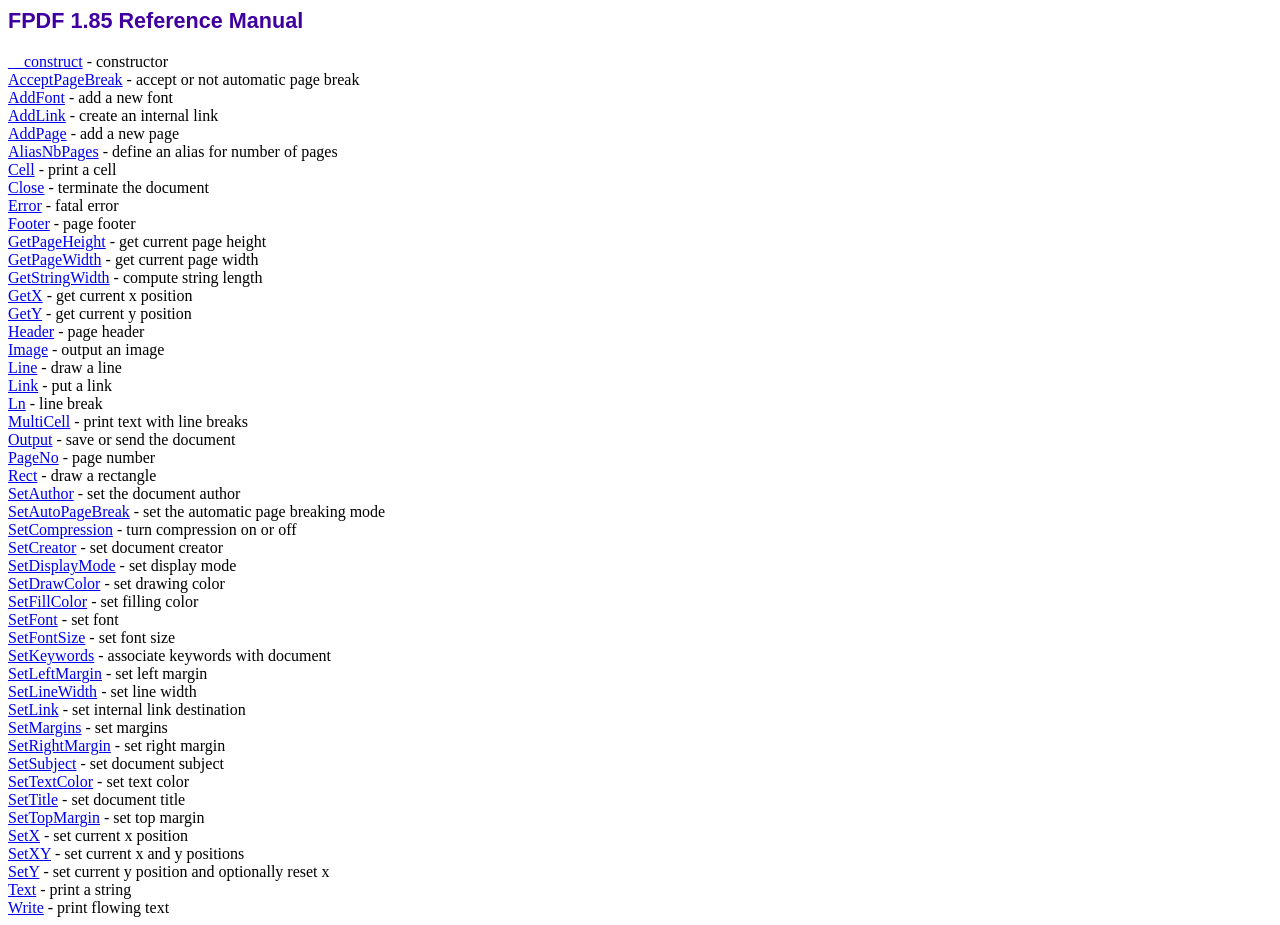
<file: fpdf/doc/index.htm>
<!DOCTYPE html PUBLIC "-//W3C//DTD HTML 4.01 Transitional//EN">
<html>
<head>
<meta http-equiv="Content-Type" content="text/html; charset=ISO-8859-1">
<title>FPDF 1.85 Reference Manual</title>
<link type="text/css" rel="stylesheet" href="../fpdf.css">
</head>
<body>
<h1>FPDF 1.85 Reference Manual</h1>
<a href="__construct.htm">__construct</a> - constructor<br>
<a href="acceptpagebreak.htm">AcceptPageBreak</a> - accept or not automatic page break<br>
<a href="addfont.htm">AddFont</a> - add a new font<br>
<a href="addlink.htm">AddLink</a> - create an internal link<br>
<a href="addpage.htm">AddPage</a> - add a new page<br>
<a href="aliasnbpages.htm">AliasNbPages</a> - define an alias for number of pages<br>
<a href="cell.htm">Cell</a> - print a cell<br>
<a href="close.htm">Close</a> - terminate the document<br>
<a href="error.htm">Error</a> - fatal error<br>
<a href="footer.htm">Footer</a> - page footer<br>
<a href="getpageheight.htm">GetPageHeight</a> - get current page height<br>
<a href="getpagewidth.htm">GetPageWidth</a> - get current page width<br>
<a href="getstringwidth.htm">GetStringWidth</a> - compute string length<br>
<a href="getx.htm">GetX</a> - get current x position<br>
<a href="gety.htm">GetY</a> - get current y position<br>
<a href="header.htm">Header</a> - page header<br>
<a href="image.htm">Image</a> - output an image<br>
<a href="line.htm">Line</a> - draw a line<br>
<a href="link.htm">Link</a> - put a link<br>
<a href="ln.htm">Ln</a> - line break<br>
<a href="multicell.htm">MultiCell</a> - print text with line breaks<br>
<a href="output.htm">Output</a> - save or send the document<br>
<a href="pageno.htm">PageNo</a> - page number<br>
<a href="rect.htm">Rect</a> - draw a rectangle<br>
<a href="setauthor.htm">SetAuthor</a> - set the document author<br>
<a href="setautopagebreak.htm">SetAutoPageBreak</a> - set the automatic page breaking mode<br>
<a href="setcompression.htm">SetCompression</a> - turn compression on or off<br>
<a href="setcreator.htm">SetCreator</a> - set document creator<br>
<a href="setdisplaymode.htm">SetDisplayMode</a> - set display mode<br>
<a href="setdrawcolor.htm">SetDrawColor</a> - set drawing color<br>
<a href="setfillcolor.htm">SetFillColor</a> - set filling color<br>
<a href="setfont.htm">SetFont</a> - set font<br>
<a href="setfontsize.htm">SetFontSize</a> - set font size<br>
<a href="setkeywords.htm">SetKeywords</a> - associate keywords with document<br>
<a href="setleftmargin.htm">SetLeftMargin</a> - set left margin<br>
<a href="setlinewidth.htm">SetLineWidth</a> - set line width<br>
<a href="setlink.htm">SetLink</a> - set internal link destination<br>
<a href="setmargins.htm">SetMargins</a> - set margins<br>
<a href="setrightmargin.htm">SetRightMargin</a> - set right margin<br>
<a href="setsubject.htm">SetSubject</a> - set document subject<br>
<a href="settextcolor.htm">SetTextColor</a> - set text color<br>
<a href="settitle.htm">SetTitle</a> - set document title<br>
<a href="settopmargin.htm">SetTopMargin</a> - set top margin<br>
<a href="setx.htm">SetX</a> - set current x position<br>
<a href="setxy.htm">SetXY</a> - set current x and y positions<br>
<a href="sety.htm">SetY</a> - set current y position and optionally reset x<br>
<a href="text.htm">Text</a> - print a string<br>
<a href="write.htm">Write</a> - print flowing text<br>
</body>
</html>
</file>
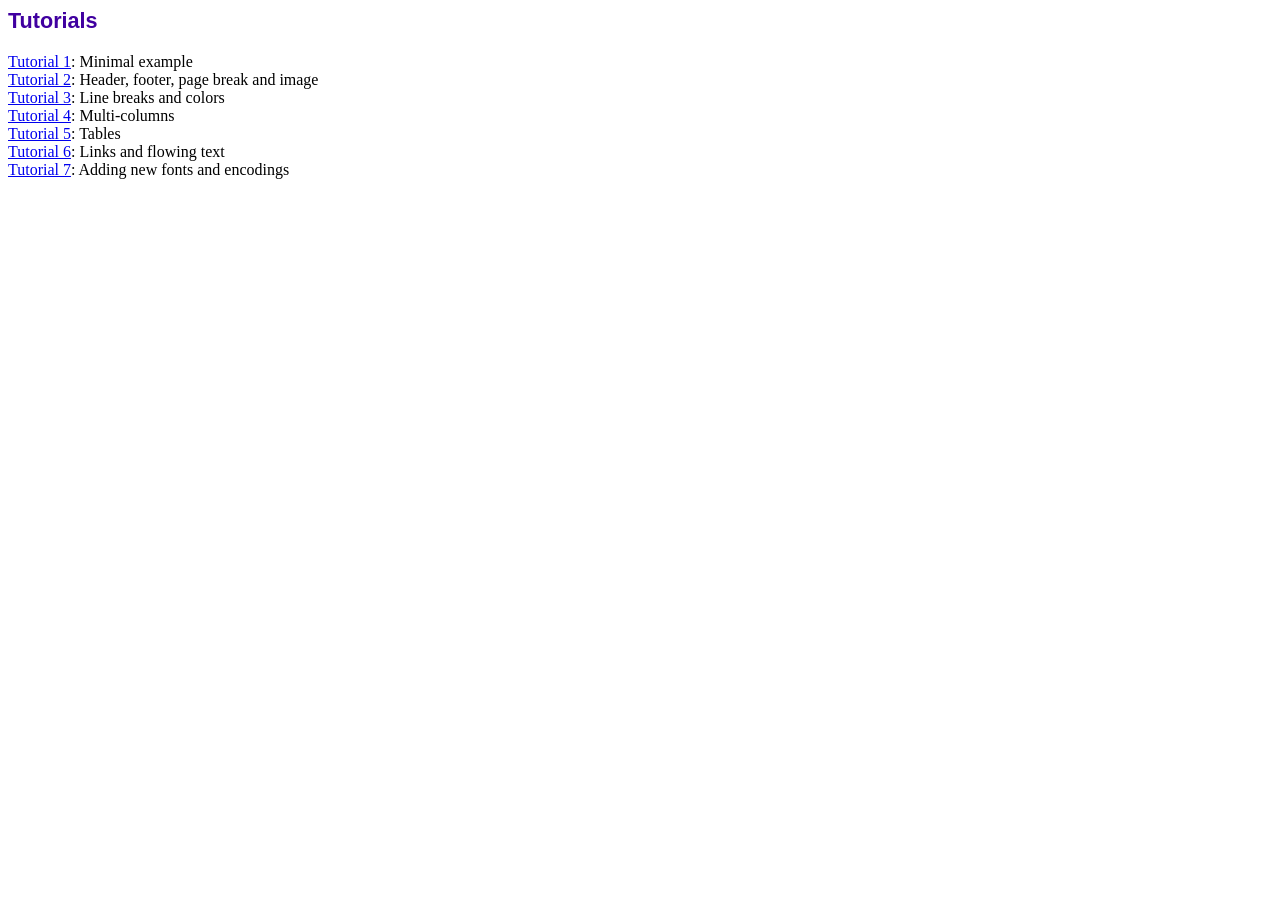
<file: fpdf/tutorial/index.htm>
<!DOCTYPE html PUBLIC "-//W3C//DTD HTML 4.01 Transitional//EN">
<html>
<head>
<meta http-equiv="Content-Type" content="text/html; charset=ISO-8859-1">
<title>Tutorials</title>
<link type="text/css" rel="stylesheet" href="../fpdf.css">
</head>
<body>
<h1>Tutorials</h1>
<ul style="list-style-type:none; margin-left:0; padding-left:0">
<li><a href="tuto1.htm">Tutorial 1</a>: Minimal example</li>
<li><a href="tuto2.htm">Tutorial 2</a>: Header, footer, page break and image</li>
<li><a href="tuto3.htm">Tutorial 3</a>: Line breaks and colors</li>
<li><a href="tuto4.htm">Tutorial 4</a>: Multi-columns</li>
<li><a href="tuto5.htm">Tutorial 5</a>: Tables</li>
<li><a href="tuto6.htm">Tutorial 6</a>: Links and flowing text</li>
<li><a href="tuto7.htm">Tutorial 7</a>: Adding new fonts and encodings</li>
</ul>
</body>
</html>
</file>
<file: fpdf/fpdf.css>
body {font-family:"Times New Roman",serif}
h1 {font:bold 135% Arial,sans-serif; color:#4000A0; margin-bottom:0.9em}
h2 {font:bold 95% Arial,sans-serif; color:#900000; margin-top:1.5em; margin-bottom:1em}
dl.param dt {text-decoration:underline}
dl.param dd {margin-top:1em; margin-bottom:1em}
dl.param ul {margin-top:1em; margin-bottom:1em}
tt, code, kbd {font-family:"Courier New",Courier,monospace; font-size:82%}
div.source {margin-top:1.4em; margin-bottom:1.3em}
div.source pre {display:table; border:1px solid #24246A; width:100%; margin:0em; font-family:inherit; font-size:100%}
div.source code {display:block; border:1px solid #C5C5EC; background-color:#F0F5FF; padding:6px; color:#000000}
div.doc-source {margin-top:1.4em; margin-bottom:1.3em}
div.doc-source pre {display:table; width:100%; margin:0em; font-family:inherit; font-size:100%}
div.doc-source code {display:block; background-color:#E0E0E0; padding:4px}
.kw {color:#000080; font-weight:bold}
.str {color:#CC0000}
.cmt {color:#008000}
p.demo {text-align:center; margin-top:-0.9em}
a.demo {text-decoration:none; font-weight:bold; color:#0000CC}
a.demo:link {text-decoration:none; font-weight:bold; color:#0000CC}
a.demo:hover {text-decoration:none; font-weight:bold; color:#0000FF}
a.demo:active {text-decoration:none; font-weight:bold; color:#0000FF}
</file>
